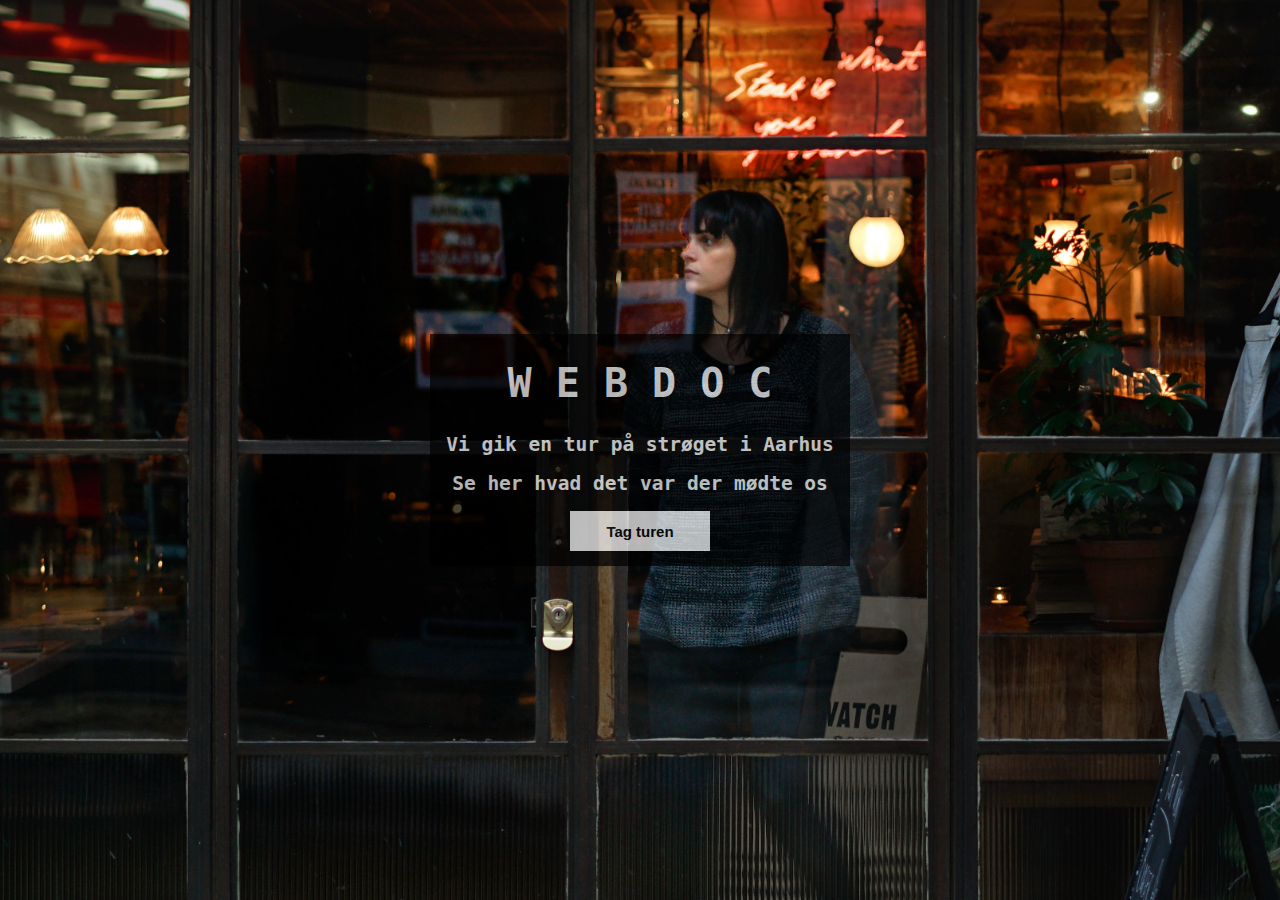
<file: a_WebDocMOAB-master/index.html>
<!DOCTYPE html>
<html lang="da">

<head>
    <title>Simpel Webdoc | Velkomst</title>
    <meta charset="UTF-8">
    <meta name="viewport" content="width=device-width, initial-scale=1.0">
    <link rel="stylesheet" href="minstil.css">
</head>

<body class="bg">
    <div class="flex__container">
        <section class="dialog">
            <!-- Startdialog: Photo by abi ismail on Unsplash -->
            <h1>W E B D O C</h1>
            <h2>Vi gik en tur på strøget i Aarhus</h2>
            <h2>Se her hvad det var der mødte os</h2>
            <button type="button" id="tagturen">Tag turen</button>
        </section>
    </div>
    <script src="startjs.js"></script>
</body>

</html>
</file>
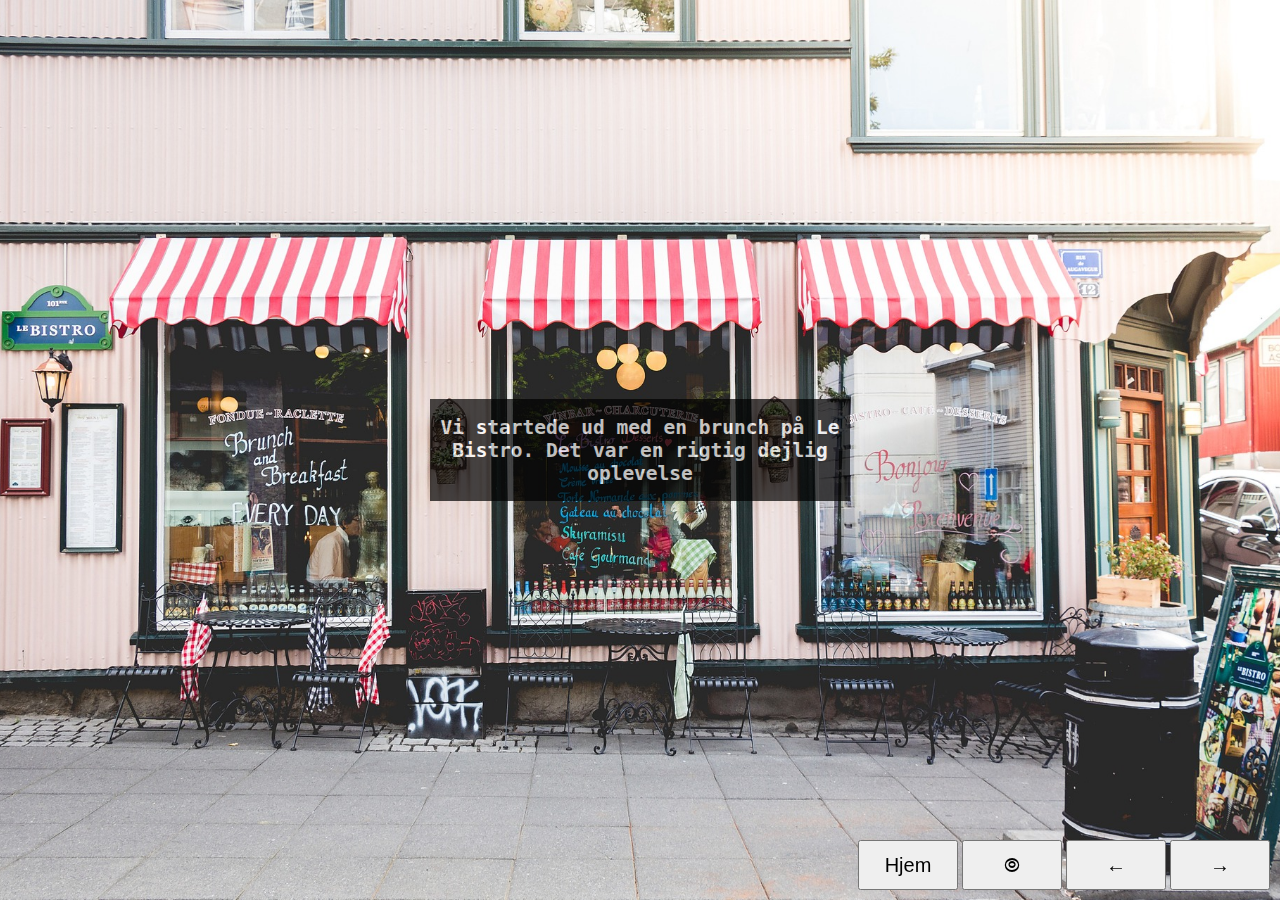
<file: a_WebDocMOAB-master/tur.html>
<!DOCTYPE html>
<html lang="da">

<head>
    <title>Simpel Webdoc | Tur</title>
    <meta charset="UTF-8">
    <meta name="viewport" content="width=device-width, initial-scale=1.0">
    <link rel="stylesheet" href="minstil.css">
</head>

<body class="bg" id="bg">
    <div class="flex__container">
        <section class="dialog" id="dialog">
            <h2 id="billedtekst"></h2>
        </section>
        <nav class="navigation">
           <button type="button" id="hjem">Hjem</button>&nbsp;<button type="button" id="lyd">&olcir;</button>&nbsp;<button type="button" id="tilbage__knap">&larr;</button>&nbsp;<button type="button" id="fremad__knap">&rarr;</button>
        </nav>
    </div>
    <script>document.body.className += ' fade-out';</script>
    <script src="mitjs.js"></script>
</body>

</html>
</file>
<file: a_WebDocMOAB-master/minstil.css>
body,
html {
    height: 100%;
    margin: 0;
    padding: 0;
}

.bg {
    background-image: url("baggrundsfoto.jpg");
    height: 100%;
    background-position: center;
    background-repeat: no-repeat;
    background-size: cover;
    overflow: hidden;
}

.flex__container {
    display: flex;
    justify-content: center;
    height: 100vh;
}

.dialog {
    font-family: monospace;
    align-self: center;
    text-align: center;
    color: white;
    width: 400px;
    background: black;
    opacity: 0.7;
    padding: 0 10px;
}

.dialog h1 {
    font-size: 40px;
}

.dialog button {
    cursor: pointer;
    font-weight: bold;
    width: 140px;
    height: 40px;
    border: 0;
    background-color: white;
    font-size: 15px;
    margin-bottom: 15px;
}

.navigation button {
    width: 100px;
    height: 50px;
}

.navigation {
    position: fixed;
    right: 10px;
    bottom: 10px;
}

#hjem, #lyd, #tilbage__knap, #fremad__knap {
  font-size: 20px;
}
</file>
